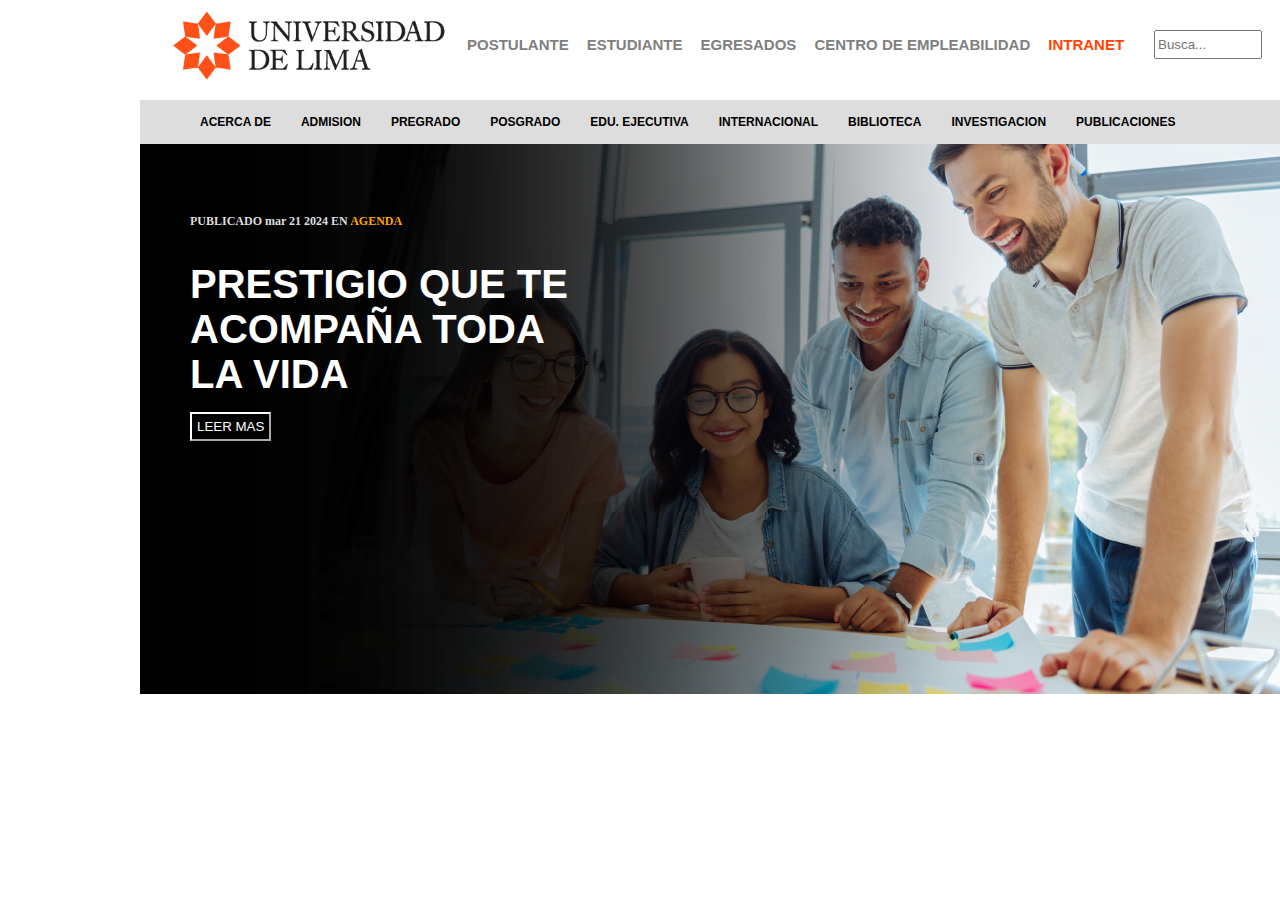
<file: ulima/index.html>
<!DOCTYPE html>
<html lang="en">
<head>
    <title>Document</title>
    <link rel="stylesheet" href="diseño.css">
</head>
<body>
    <header>
        <img src="logo_ulima.png" alt="logo" height="89px" width="279px">
        <ol class="menu">
            <li>Postulante</li>
            <li>Estudiante</li>
            <li>Egresados</li>
            <li>Centro de Empleabilidad</li>
            <li>Intranet</li>
        </ol>
        <input type="text" placeholder="Busca...">
    </header>

    <nav>
        <ol class="menunav">
            <li>ACERCA DE</li>
            <li>ADMISION</li>
            <li>PREGRADO</li>
            <li>POSGRADO</li>
            <li>EDU. EJECUTIVA</li>
            <li>INTERNACIONAL</li>
            <li>BIBLIOTECA</li>
            <li>INVESTIGACION</li>
            <li>PUBLICACIONES</li>
        </ol>
    </nav>

    <section> 
        <h6>PUBLICADO mar 21 2024 EN 
            <span style="color:orange"> AGENDA</span> </h6>
        <h2>PRESTIGIO QUE TE ACOMPAÑA TODA LA VIDA</h2>
        <button> LEER MAS </button>
    </section>
</body>
</html>
</file>
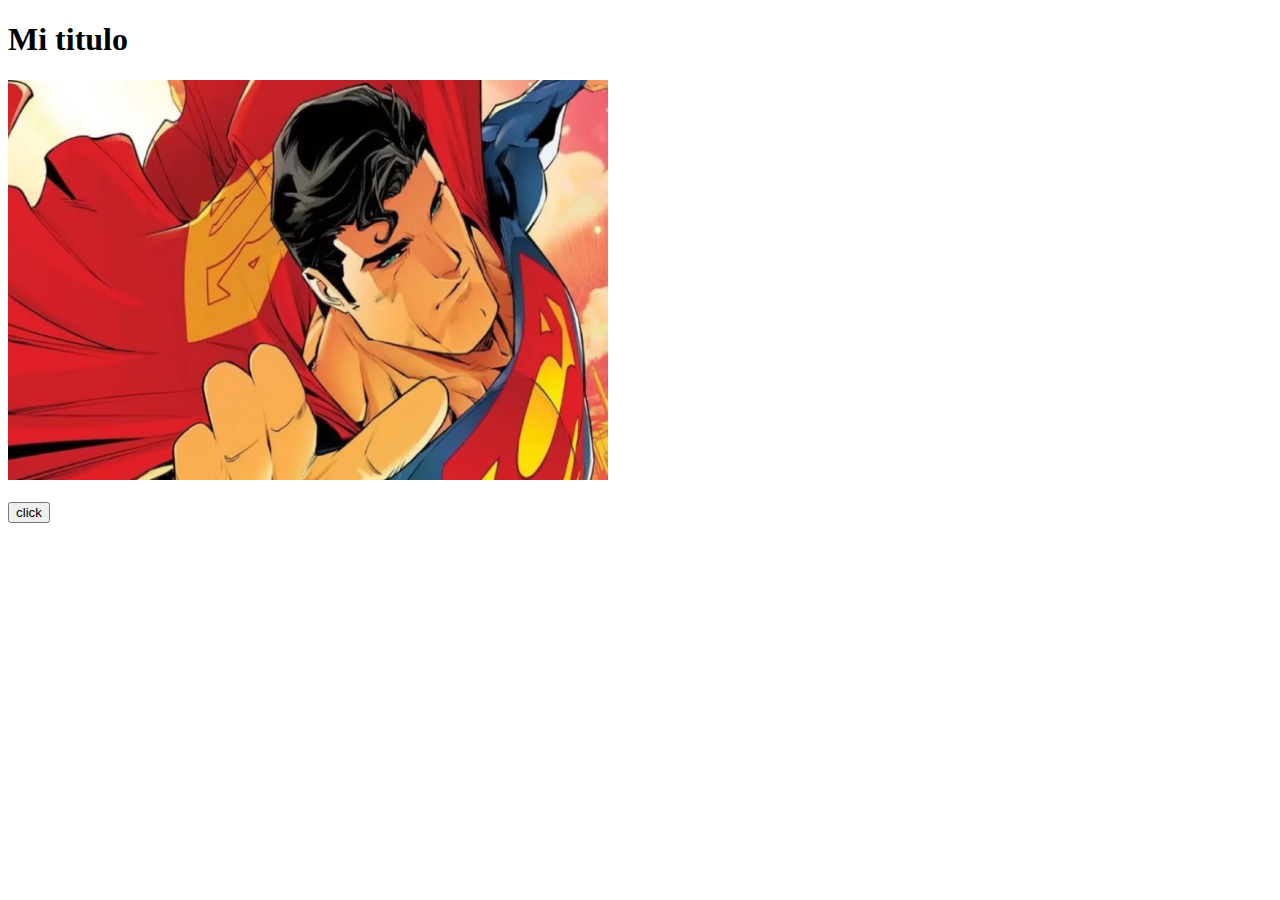
<file: java script/modelo1/index.html>
<!DOCTYPE html>
<html lang="en">
<head>
    <title>Document</title>
</head>
<body>
    <h1>Mi titulo</h1>
    <img src="superman.avif" alt="sup" style="width: 600px; height: 400px;" id="imagen">
    <br><br>
    <button onclick='document.getElementById("imagen").src ="sup2.jpeg"'>
        click
    </button>
</body>
</html>
</file>
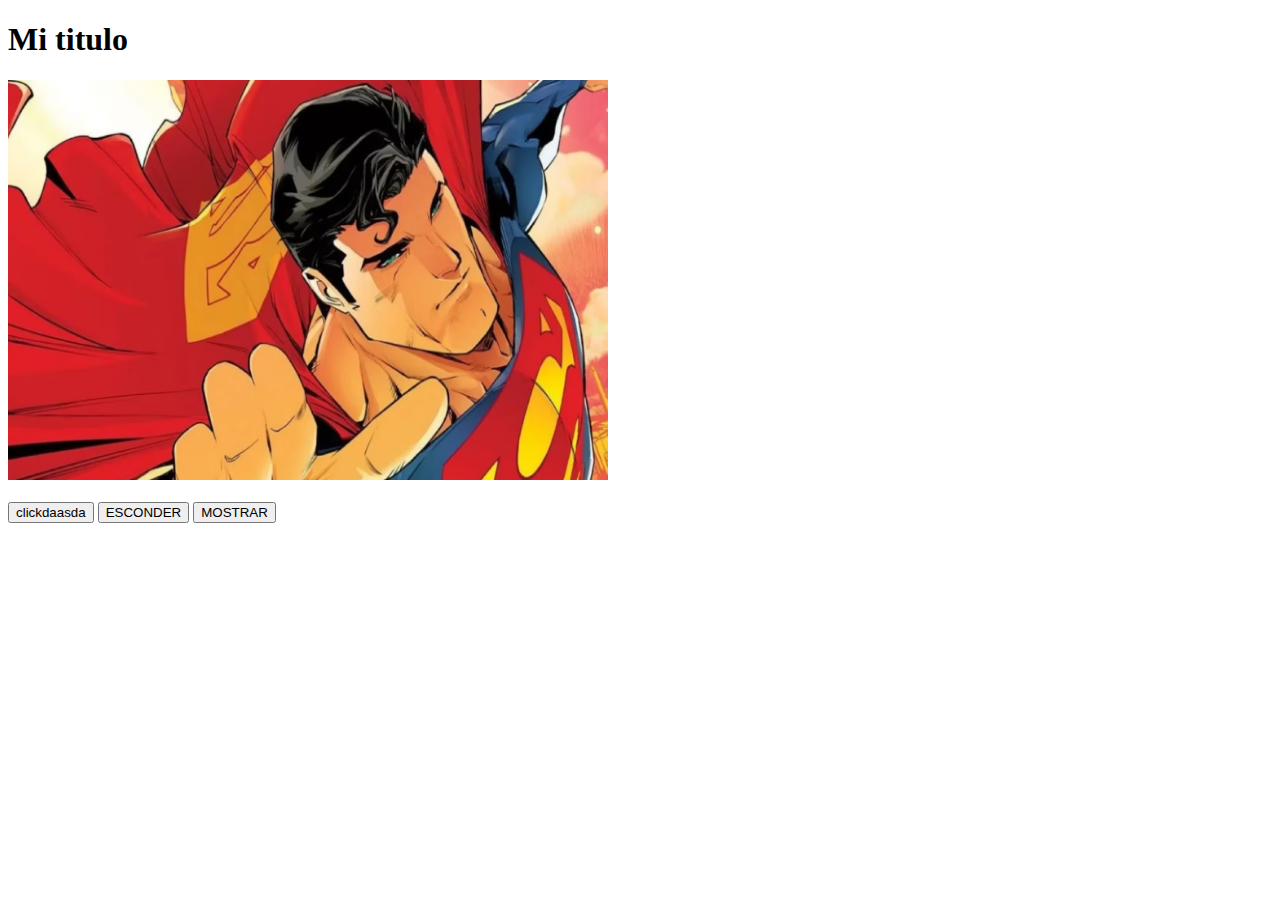
<file: java script/modelo2/index.html>
<!DOCTYPE html>
<html lang="en">
<head>
    <title>Document</title>
</head>
<body>
    <h1>Mi titulo</h1>
    <img src="superman.avif" alt="sup" style="width: 600px; height: 400px;" id="imagen">
    <br><br>
    <button onclick='document.getElementById("imagen").src ="sup2.jpeg"'>
    clickdaasda
    </button>

    <button onclick='document.getElementById("imagen").style.display= "none"';>
        ESCONDER
    </button>


    <button onclick='document.getElementById("imagen").style.display= "block"';>
        MOSTRAR</button>
</body>
</html>
</file>
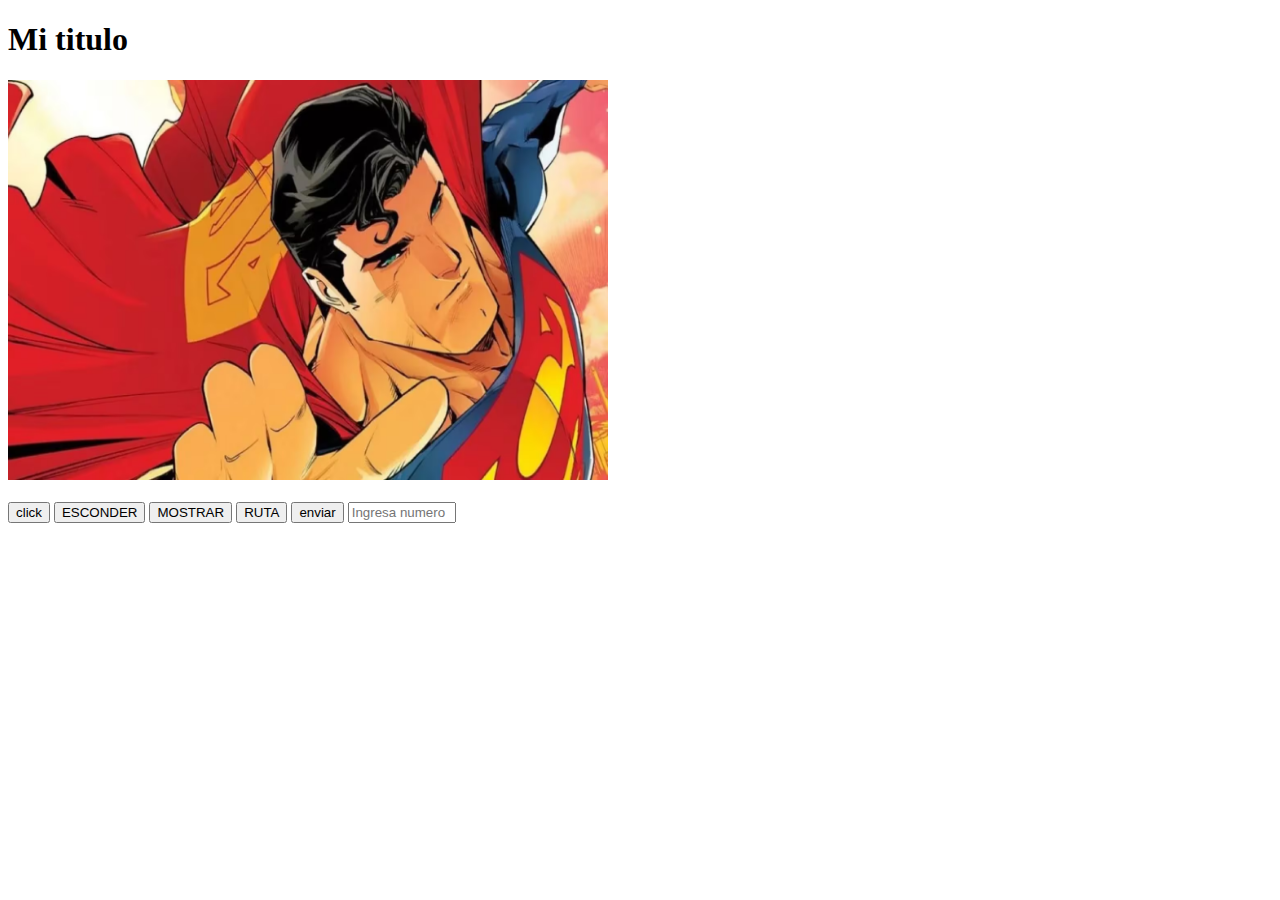
<file: java script/modelo3/index.html>
<!DOCTYPE html>
<html lang="en">
<head>
    <title>Document</title>
    <script src="prueba.js"></script>
</head>

<body>
    <h1>Mi titulo</h1>
    <img src="superman.avif" alt="sup" style="width: 600px; height: 400px;" id="imagen"> <br><br>
    <button onclick='cambiarImagen()'>
    click
    </button>
    <button onclick='nomostrar()'>
        ESCONDER
    </button>
    <button onclick='mostrar()';>
        MOSTRAR</button>
    <button onclick='mostrar_ruta_imagen()'>
        RUTA
    </button>
    <button onclick='condicion()'>enviar</button>
    <input style="width: 100px;" type="text" name="hola"
     id="numIput" placeholder="Ingresa numero" >
    </body>
</html>
</file>
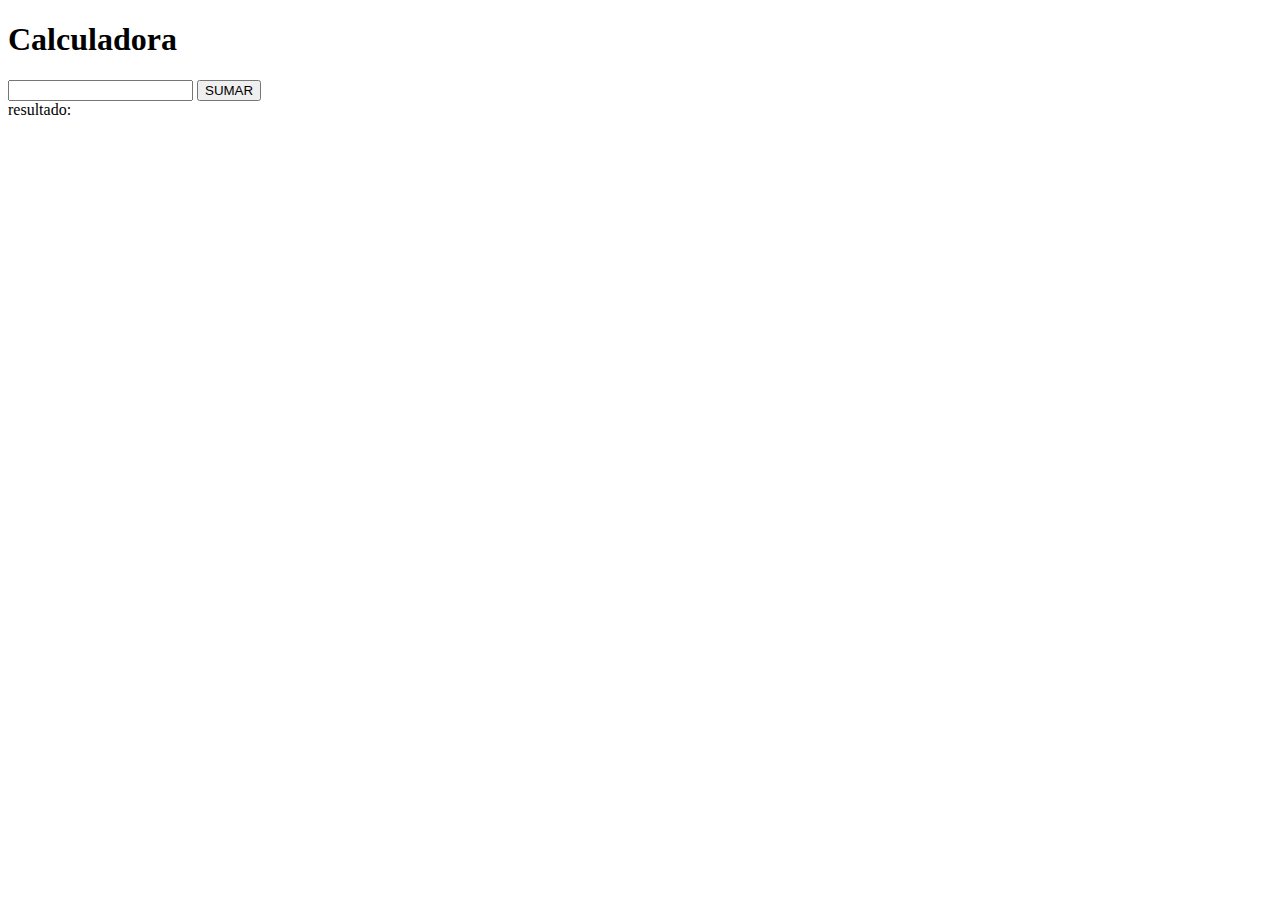
<file: java script/modelo4/index.html>
<!DOCTYPE html>
<html lang="en">
<head>
    <script src="script.js"></script>
    <title>Document</title>
</head>
<body>
    <h1>Calculadora</h1>
    <input type="text" id="num">
    <button onclick='sumar()'> SUMAR</button>
    <br>
    resultado: <label id="resultado"></label>
</body>
</html>
</file>
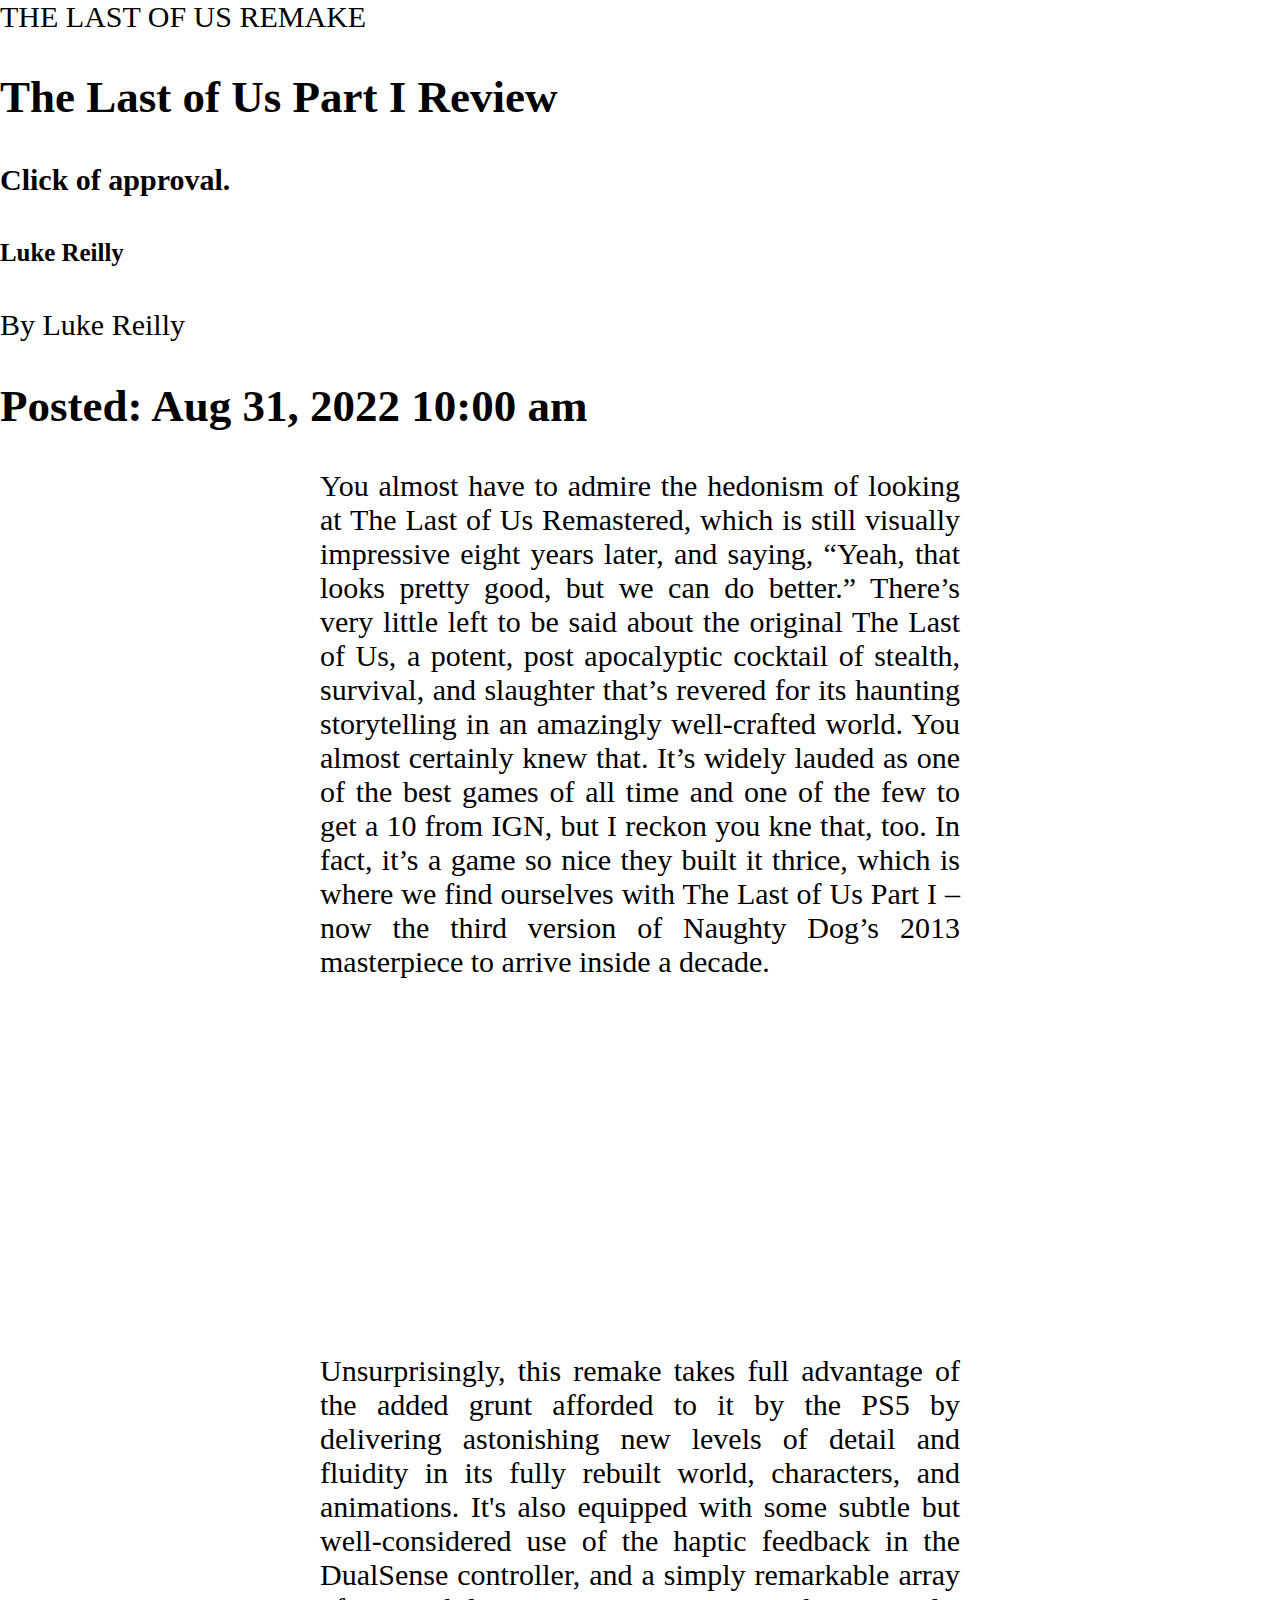
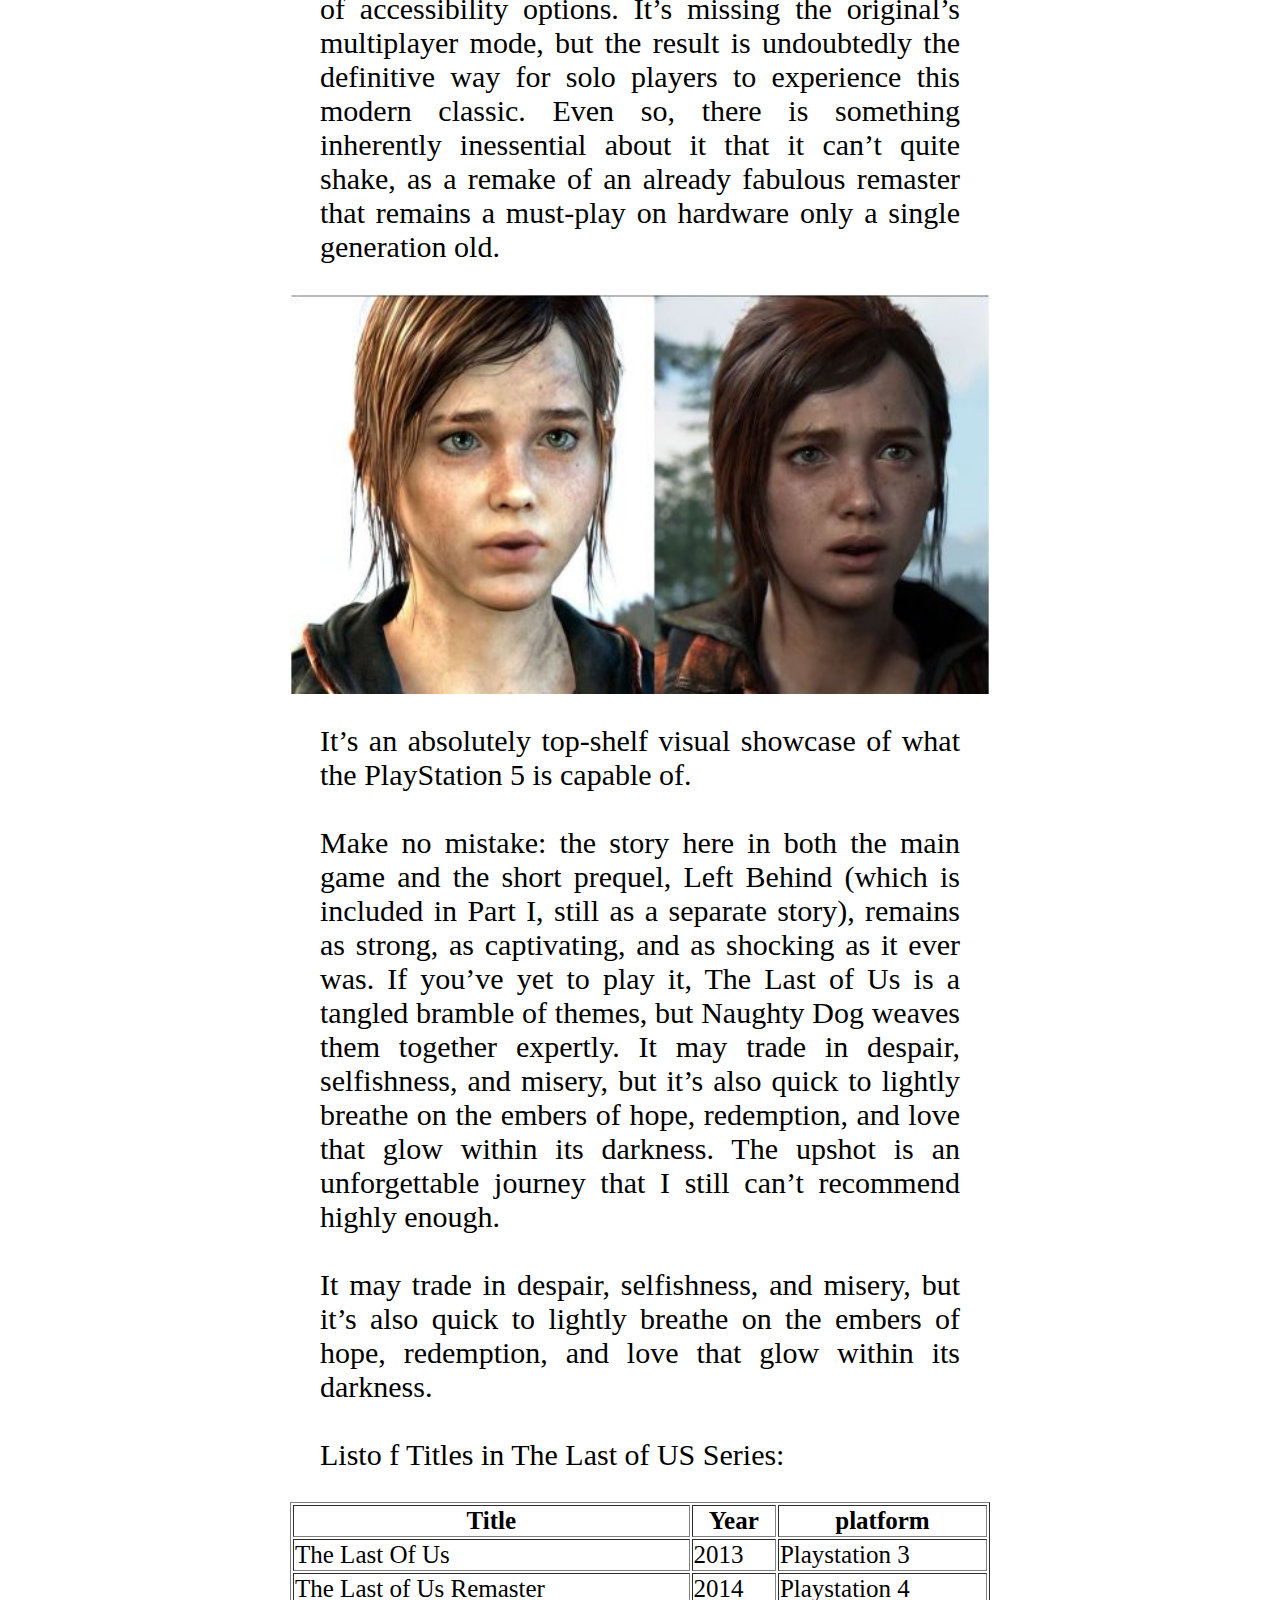
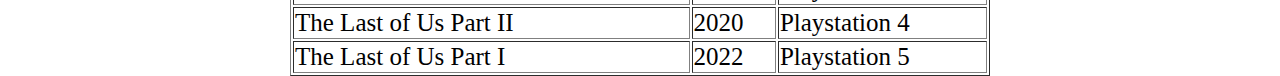
<file: TLOU/inicio.html>
<!DOCTYPE html>
<html lang="en">
<head>
    <meta charset="UTF-8">
    <meta name="viewport" content="width=device-width, initial-scale=1.0">
    <title>Document</title>
    <link rel="stylesheet" href="diseño.css">
</head>

<body>
    <div class="inicio">
        THE LAST OF US REMAKE 
        <br>
        <h2>The Last of Us Part I Review 
        </h2>
        <h4>
        Click of approval.
        </h4>
        <h5> 
        Luke Reilly 
        </h5>
        By Luke Reilly 
        <h2>
            Posted: Aug 31, 2022 10:00 am 
        </h2>
    </div>


<div class="texto"> 
    <center>
    <p style="text-align: justify;">
        You almost have to admire the hedonism of looking at The Last of Us Remastered, which is still 
        visually impressive eight years later, and saying, “Yeah, that looks pretty good, but we can 
        do better.” There’s very little left to be said about the original The Last of Us, a potent, 
        post apocalyptic cocktail of stealth, survival, and slaughter that’s revered for its haunting 
        storytelling in an amazingly well-crafted world. You almost certainly knew that. It’s widely 
        lauded as one of the best games of all time and one of the few to get a 10 from IGN, but I 
        reckon you kne that, too. In fact, it’s a game so nice they built it thrice, which is where
        we find ourselves with The Last of Us Part I – now the third version of Naughty Dog’s 2013
        masterpiece to arrive inside a decade.
        </p>
    </center>
 </div>

 <div class="video" >
    <iframe 
    width="560" height="315" 
    src="https://www.youtube.com/embed/bDYW15fKPCY" 
    title="YouTube video player" 
    frameborder="0" 
    allow="accelerometer; autoplay; clipboard-write; encrypted-media; gyroscope; picture-in-picture" 
    allowfullscreen></iframe>
 </div>

 <div class="texto2"> 
    <center>
    <p style="text-align: justify;">
        Unsurprisingly, this remake takes full advantage of the added grunt afforded to it by the PS5 by
        delivering astonishing new levels of detail and fluidity in its fully rebuilt world, characters, and
        animations. It's also equipped with some subtle but well-considered use of the haptic feedback
        in the DualSense controller, and a simply remarkable array of accessibility options. It’s missing
        the original’s multiplayer mode, but the result is undoubtedly the definitive way for solo players
        to experience this modern classic. Even so, there is something inherently inessential about it that
        it can’t quite shake, as a remake of an already fabulous remaster that remains a must-play on
        hardware only a single generation old. 
        </p>
    </center>
 </div>

<center class="imagen"><img src="./TLOUEllie.JPG" width="700" height="400"> </center>

<center>
    <h3><p style="text-align: justify;"> 
    </p>        
    </h3>
    
</center>

<div class="texto3"> 
    <center>
    <p style="text-align: justify;">        
        It’s an absolutely top-shelf visual showcase of what the PlayStation 5 is capable of.
        <br><br>
        Make no mistake: the story here in both the main game and the short prequel, Left Behind
        (which is included in Part I, still as a separate story), remains as strong, as captivating, and as
        shocking as it ever was. If you’ve yet to play it, The Last of Us is a tangled bramble of themes,
        but Naughty Dog weaves them together expertly. It may trade in despair, selfishness, and
        misery, but it’s also quick to lightly breathe on the embers of hope, redemption, and love that
        glow within its darkness. The upshot is an unforgettable journey that I still can’t recommend
        highly enough.
        <br><br>
        It may trade in despair, selfishness, and misery, but it’s also quick to lightly breathe on the
        embers of hope, redemption, and love that glow within its darkness. 
        <br><br>
        Listo f Titles in The Last of US Series: 
        </p>
    </center>
 </div>

<center><table border="1" class="tabla">
    <thead>
        <tr>
            <th>Title

            </th>
            <th>
                Year
            </th>
            <th> platform

            </th>
        </tr>
    </thead>
    <tbody>
        <tr>
            <td>The Last Of Us </td>
            <td>2013 </td>
            <td>Playstation 3 </td>
        </tr>
        <tr>
            <td>The Last of Us Remaster </td>
            <td>2014</td>
            <td>Playstation 4</td>
        </tr>
        <tr>
            <td>The Last of Us Part II</td>
            <td>2020</td>
            <td>Playstation 4
            </td>
        </tr>
        <tr>
            <td>The Last of Us Part I</td>
            <td>2022</td>
            <td>Playstation 5</td>
        </tr>
    </tbody>
</table></center>

</body>
</html>
</file>
<file: ulima/diseño.css>
body{
    max-width: 1000px;  /* establece la anchura maxima del cuerpo*/
    margin: auto;   /*ayuda a que el cuerpo este centrado de forma automatica*/
}

header{
    height: 100px;
    display: flex;/*ordena el header en forma horizontal*/
    padding-left: 30px;/*separa el espacio entre el header y el borde en 30 pixeles a la izquierda*/
}

.menu{
    display: flex;/*ordena la lista en horizontal*/
    padding-top: 20px;/*separa el espacio entre el menu o la lista y el borde en 30 pixeles de arriba*/
    padding-left: 0px;
}


.menu li{
    font-size: 15px;/*cambia el tamaño del texto en la lista a 12pixeles*/
    margin-right: rem;/*separa en 1rem cada elemento de la lista, para que no esten tan juntas*/
    list-style-type: none;/*elimina el estilo de la lista como sus numeros u otra cosa*/
    text-transform: uppercase;/*cambia el texto de la lista a mayusculas*/
    color:gray;
    font-weight: bold;/*cambia el peso de la fuente a negrita*/
    white-space: nowrap;/*evita que el texto se divida en varias lineas*/
    font-family: Arial, Helvetica, sans-serif;
    padding-left: 18px;
}

.menu li:nth-of-type(5){  /*nos ubicamos en un elemento especifico de la lista para modificarlo*/
    color: orangered;
}

header input{
    margin-top: 30px;/*separa el espacio hacia arriba del borde en 40 pixeles*/
    max-width: 100px;/*esablece que la anchura del input sea de 80 pixeles*/
    max-height: 23px;/*establece que la altura del input sea de 20 pixeles*/
    margin-left: 30px;
}

nav{
    background-color: #ddd;/*hace que el color de fonde del nav sea de un tono gris*/
    width: 1140px;
}

.menunav{
    margin-top: 0px;
    display: flex;
    flex-wrap: nowrap;/*evita que hayan multiples lineas si es que estan juntos*/
    margin-bottom: 0px/*elimina la parte inferior del margen del menunav*/;
    height: 43.992px;
    padding-right: 60px;
    padding-left: 60px;
    font-weight: bold;/*cambia el peso de la fuente a negrita*/

}

.menunav li{
    padding-top: 15px;
    padding-bottom: 15px;
    list-style-type: none;
    margin-right: 30px;
    white-space: nowrap;
    text-transform: uppercase;
    font-family: Arial, Helvetica, sans-serif;
    color: black;
    font-size: 12px;
}
section{
    background-image: url(foto.jpg);
    height:550px;
    width: 1140px;
}

h2{
    color: white;
    font-size: 40px;
    width: 400px;
    margin-left: 50px;
    font-weight: bolder;
    font-family: Arial, Helvetica, sans-serif;
    margin-bottom: 15px;
}

h6{
    font-size: 12px;
    margin: 0px;
    padding-top: 70px;
    margin-left: 50px;
    color: #ddd;
    padding-bottom: 0px;
}

button{
    margin-left: 50px;
    background-color: black;
    border-color: white;
    color: white;
    border-width: 2px;
    padding: 5px;
    box-shadow: none;
    outline: none;
}
button:hover{
    border: none;
}

button:active{
    border: none;
}

button:focus{
    border: none;
}
/* aumenta el tamaño horizontal del texto o del body*/
/* acomodael margin de forma automatica*/
</file>
<file: TLOU/diseño.css>
body{
    max-width: 10000px;
    margin: auto;
}
.inicio{
    font-size:30px;
    width: 1420px;
    margin: 0 auto;
}
.texto{
    font-size:30px;
    font-family: Georgia, 'Times New Roman', Times, serif;
}

.texto2{
    font-size:30px;
    font-family: Georgia, 'Times New Roman', Times, serif;
}

.texto3{
    font-size:30px;
    font-family: Georgia, 'Times New Roman', Times, serif;
}
p{
    width: 50%;
}
.video{
    
    margin: 1%;
    display: flex;
    flex-direction: column;
    justify-content: space-around;
    align-items: center;
}

.imagen{
    
    margin: 1%;
    display: flex;
    flex-direction: column;
    justify-content: space-around;
    align-items: center;
}

.tabla{
    font-size: 25px;
    width: 700px;    
}
</file>
